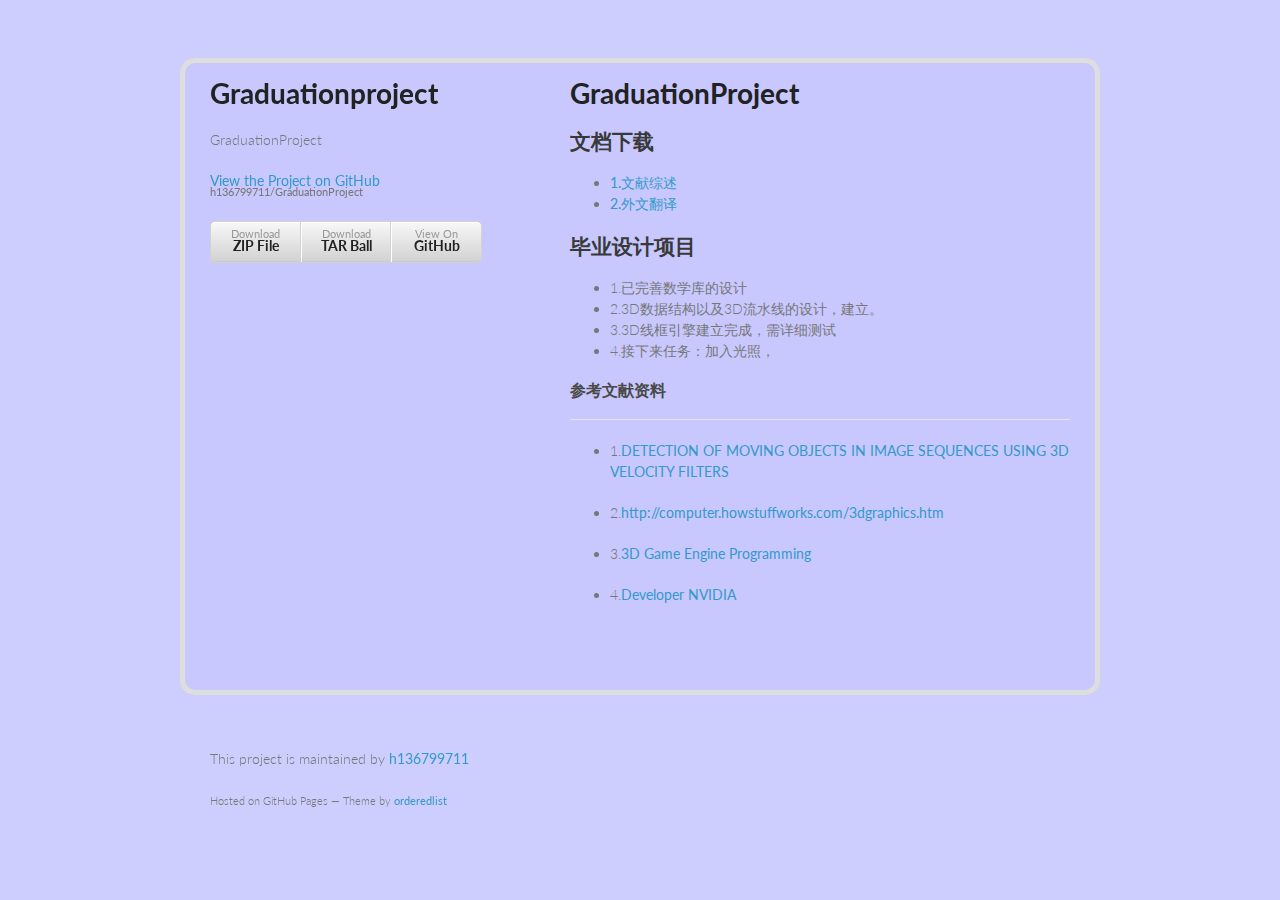
<file: index.html>
<!doctype html>
<html>
  <head>
    <meta charset="utf-8">
    <meta http-equiv="X-UA-Compatible" content="chrome=1">
    <title>GraduationProject by h136799711</title>

    <link rel="stylesheet" href="stylesheets/styles.css">
    <link rel="stylesheet" href="stylesheets/pygment_trac.css">
    <meta name="viewport" content="width=device-width, initial-scale=1, user-scalable=no">
    <!--[if lt IE 9]>
    <script src="//html5shiv.googlecode.com/svn/trunk/html5.js"></script>
    <![endif]-->
  </head>
  <body>
    <div class="wrapper">
      <header>
        <h1>Graduationproject</h1>
        <p>GraduationProject </p>

        <p class="view"><a href="https://github.com/h136799711/GraduationProject">View the Project on GitHub <small>h136799711/GraduationProject</small></a></p>


        <ul>
          <li><a href="https://github.com/h136799711/GraduationProject/zipball/master">Download <strong>ZIP File</strong></a></li>
          <li><a href="https://github.com/h136799711/GraduationProject/tarball/master">Download <strong>TAR Ball</strong></a></li>
          <li><a href="https://github.com/h136799711/GraduationProject">View On <strong>GitHub</strong></a></li>
        </ul>
      </header>
      <section>
        <h1>GraduationProject</h1>

<h1></h1>

<h2>文档下载</h2>
<ul>
<li><a href="https://github.com/h136799711/GraduationProject/raw/master/doc/%E6%96%87%E7%8C%AE%E7%BF%BB%E8%AF%91.doc" title="文献综述">1.文献综述</a></li>
<li><a href="https://github.com/h136799711/GraduationProject/raw/master/doc/%E6%96%87%E7%8C%AE%E7%BB%BC%E8%BF%B0.doc" title="外文翻译">2.外文翻译</a></li>

</ul>

<h2>毕业设计项目</h2>

<ul>
<li>1.已完善数学库的设计</li>
<li>2.3D数据结构以及3D流水线的设计，建立。</li>
<li>3.3D线框引擎建立完成，需详细测试</li>
<li>4.接下来任务：加入光照，</li>
</ul>



<h3>参考文献资料</h3>

<hr><ul>
<li><p>1.<a href="http://www.metapress.com/content/d6p7773526758003/fulltext.pdf" title="An article">DETECTION OF MOVING OBJECTS IN IMAGE SEQUENCES USING 3D VELOCITY FILTERS
</a></p></li>
<li><p>2.<a href="http://computer.howstuffworks.com/3dgraphics.htm">http://computer.howstuffworks.com/3dgraphics.htm</a></p></li>
<li><p>3.<a href="http://design-engine.com/industry-news/a-history-lesson-on-alias-3d-software" title="3D Game Engine Programming">3D Game Engine Programming</a></p></li>
<li><p>4.<a href="http://developer.download.nvidia.com/books/gpu_gems_3/samples/gems3_ch30.pdf" title="Developer NVIDIA">Developer NVIDIA</a></p></li>
</ul>
      </section>
      <footer>
        <p>This project is maintained by <a href="https://github.com/h136799711">h136799711</a></p>
        <p><small>Hosted on GitHub Pages &mdash; Theme by <a href="https://github.com/orderedlist">orderedlist</a></small></p>
      </footer>
	  <div style="clear:both"></div>
    </div>
    <script src="javascripts/scale.fix.js"></script>
    
  </body>
</html>
</file>
<file: stylesheets/styles.css>
@import url(https://fonts.googleapis.com/css?family=Lato:300italic,700italic,300,700);

body {
  padding:50px;
  font:14px/1.5 Lato, "Helvetica Neue", Helvetica, Arial, sans-serif;
  color:#777;
  font-weight:300;
  background:hsla(240, 95%, 80%, 0.5 ) ;

}

h1, h2, h3, h4, h5, h6 {
  color:#222;
  margin:0 0 20px;
}

p, ul, ol, table, pre, dl {
  margin:0 0 20px;
}

h1, h2, h3 {
  line-height:1.1;
}

h1 {
  font-size:28px;
}

h2 {
  color:#393939;
}

h3, h4, h5, h6 {
  color:#494949;
}

a {
  color:#39c;
  font-weight:400;
  text-decoration:none;
}

a small {
  font-size:11px;
  color:#777;
  margin-top:-0.6em;
  display:block;
}

.wrapper {
  width:860px;
  margin:0 auto;
  border:5px solid #dedede;
  -moz-border-radius:15px;
  -webkit-border-radius:15px;
  background:hsla(240, 95%, 80%, 0.1 ) ;
  padding:15px 25px;
}

blockquote {
  border-left:1px solid #e5e5e5;
  margin:0;
  padding:0 0 0 20px;
  font-style:italic;
}

code, pre {
  font-family:Monaco, Bitstream Vera Sans Mono, Lucida Console, Terminal;
  color:#333;
  font-size:12px;
}

pre {
  padding:8px 15px;
  background: #f8f8f8;
  border-radius:5px;
  border:1px solid #e5e5e5;
  overflow-x: auto;
}

table {
  width:100%;
  border-collapse:collapse;
}

th, td {
  text-align:left;
  padding:5px 10px;
  border-bottom:1px solid #e5e5e5;
}

dt {
  color:#444;
  font-weight:700;
}

th {
  color:#444;
}

img {
  max-width:100%;
}

header {
  width:270px;
  float:left;
  position:fixed;
}

header ul {
  list-style:none;
  height:40px;

  padding:0;

  background: #D1D1D1;
  background: -moz-linear-gradient(top, #f8f8f8 0%, #D1D1D1 100%);
  background: -webkit-gradient(linear, left top, left bottom, color-stop(0%,#f8f8f8), color-stop(100%,#D1D1D1));
  background: -webkit-linear-gradient(top, #f8f8f8 0%,#D1D1D1 100%);
  background: -o-linear-gradient(top, #f8f8f8 0%,#D1D1D1 100%);
  background: -ms-linear-gradient(top, #f8f8f8 0%,#D1D1D1 100%);
  background: linear-gradient(top, #f8f8f8 0%,#dddddd 100%);

  border-radius:5px;
  border:1px solid #d2d2d2;
  box-shadow:inset #fff 0 1px 0, inset rgba(0,0,0,0.03) 0 -1px 0;
  width:270px;
}

header li {
  width:89px;
  float:left;
  border-right:1px solid #d2d2d2;
  height:40px;
}

header ul a {
  line-height:1;
  font-size:11px;
  color:#999;
  display:block;
  text-align:center;
  padding-top:6px;
  height:40px;
}

strong {
  color:#222;
  font-weight:700;
}

header ul li + li {
  width:88px;
  border-left:1px solid #fff;
}

header ul li + li + li {
  border-right:none;
  width:89px;
}

header ul a strong {
  font-size:14px;
  display:block;
  color:#222;
}

section {
  width:500px;
  float:right;
  padding-bottom:50px;
}

small {
  font-size:11px;
}

hr {
  border:0;
  background:#e5e5e5;
  height:1px;
  margin:0 0 20px;
}

footer {
  width:270px;
  float:left;
  position:fixed;
  bottom:50px;
  margin-bottom:20px;
}

@media print, screen and (max-width: 960px) {

  div.wrapper {
    width:auto;
    margin:0;
	background:hsla(240, 95%, 80%, 0.1 ) opacity:0.5; ;
  }

  header, section, footer {
    float:none;
    position:static;
    width:auto;
  }

  header {
    padding-right:320px;
  }

  section {
    border:1px solid #e5e5e5;
    border-width:1px 0;
    padding:20px 0;
    margin:0 0 20px;
  }

  header a small {
    display:inline;
  }

  header ul {
    position:absolute;
    right:50px;
    top:52px;
  }
}

@media print, screen and (max-width: 720px) {
  body {
    word-wrap:break-word;
  }

  header {
    padding:0;
  }

  header ul, header p.view {
    position:static;
  }

  pre, code {
    word-wrap:normal;
  }
}

@media print, screen and (max-width: 480px) {
  body {
    padding:15px;
  }

  header ul {
    display:none;
  }
}

@media print {
  body {
    padding:0.4in;
    font-size:12pt;
    color:#444;
  }
}
</file>
<file: stylesheets/pygment_trac.css>
.highlight  { background: #ffffff; }
.highlight .c { color: #999988; font-style: italic } /* Comment */
.highlight .err { color: #a61717; background-color: #e3d2d2 } /* Error */
.highlight .k { font-weight: bold } /* Keyword */
.highlight .o { font-weight: bold } /* Operator */
.highlight .cm { color: #999988; font-style: italic } /* Comment.Multiline */
.highlight .cp { color: #999999; font-weight: bold } /* Comment.Preproc */
.highlight .c1 { color: #999988; font-style: italic } /* Comment.Single */
.highlight .cs { color: #999999; font-weight: bold; font-style: italic } /* Comment.Special */
.highlight .gd { color: #000000; background-color: #ffdddd } /* Generic.Deleted */
.highlight .gd .x { color: #000000; background-color: #ffaaaa } /* Generic.Deleted.Specific */
.highlight .ge { font-style: italic } /* Generic.Emph */
.highlight .gr { color: #aa0000 } /* Generic.Error */
.highlight .gh { color: #999999 } /* Generic.Heading */
.highlight .gi { color: #000000; background-color: #ddffdd } /* Generic.Inserted */
.highlight .gi .x { color: #000000; background-color: #aaffaa } /* Generic.Inserted.Specific */
.highlight .go { color: #888888 } /* Generic.Output */
.highlight .gp { color: #555555 } /* Generic.Prompt */
.highlight .gs { font-weight: bold } /* Generic.Strong */
.highlight .gu { color: #800080; font-weight: bold; } /* Generic.Subheading */
.highlight .gt { color: #aa0000 } /* Generic.Traceback */
.highlight .kc { font-weight: bold } /* Keyword.Constant */
.highlight .kd { font-weight: bold } /* Keyword.Declaration */
.highlight .kn { font-weight: bold } /* Keyword.Namespace */
.highlight .kp { font-weight: bold } /* Keyword.Pseudo */
.highlight .kr { font-weight: bold } /* Keyword.Reserved */
.highlight .kt { color: #445588; font-weight: bold } /* Keyword.Type */
.highlight .m { color: #009999 } /* Literal.Number */
.highlight .s { color: #d14 } /* Literal.String */
.highlight .na { color: #008080 } /* Name.Attribute */
.highlight .nb { color: #0086B3 } /* Name.Builtin */
.highlight .nc { color: #445588; font-weight: bold } /* Name.Class */
.highlight .no { color: #008080 } /* Name.Constant */
.highlight .ni { color: #800080 } /* Name.Entity */
.highlight .ne { color: #990000; font-weight: bold } /* Name.Exception */
.highlight .nf { color: #990000; font-weight: bold } /* Name.Function */
.highlight .nn { color: #555555 } /* Name.Namespace */
.highlight .nt { color: #000080 } /* Name.Tag */
.highlight .nv { color: #008080 } /* Name.Variable */
.highlight .ow { font-weight: bold } /* Operator.Word */
.highlight .w { color: #bbbbbb } /* Text.Whitespace */
.highlight .mf { color: #009999 } /* Literal.Number.Float */
.highlight .mh { color: #009999 } /* Literal.Number.Hex */
.highlight .mi { color: #009999 } /* Literal.Number.Integer */
.highlight .mo { color: #009999 } /* Literal.Number.Oct */
.highlight .sb { color: #d14 } /* Literal.String.Backtick */
.highlight .sc { color: #d14 } /* Literal.String.Char */
.highlight .sd { color: #d14 } /* Literal.String.Doc */
.highlight .s2 { color: #d14 } /* Literal.String.Double */
.highlight .se { color: #d14 } /* Literal.String.Escape */
.highlight .sh { color: #d14 } /* Literal.String.Heredoc */
.highlight .si { color: #d14 } /* Literal.String.Interpol */
.highlight .sx { color: #d14 } /* Literal.String.Other */
.highlight .sr { color: #009926 } /* Literal.String.Regex */
.highlight .s1 { color: #d14 } /* Literal.String.Single */
.highlight .ss { color: #990073 } /* Literal.String.Symbol */
.highlight .bp { color: #999999 } /* Name.Builtin.Pseudo */
.highlight .vc { color: #008080 } /* Name.Variable.Class */
.highlight .vg { color: #008080 } /* Name.Variable.Global */
.highlight .vi { color: #008080 } /* Name.Variable.Instance */
.highlight .il { color: #009999 } /* Literal.Number.Integer.Long */

.type-csharp .highlight .k { color: #0000FF }
.type-csharp .highlight .kt { color: #0000FF }
.type-csharp .highlight .nf { color: #000000; font-weight: normal }
.type-csharp .highlight .nc { color: #2B91AF }
.type-csharp .highlight .nn { color: #000000 }
.type-csharp .highlight .s { color: #A31515 }
.type-csharp .highlight .sc { color: #A31515 }
</file>
